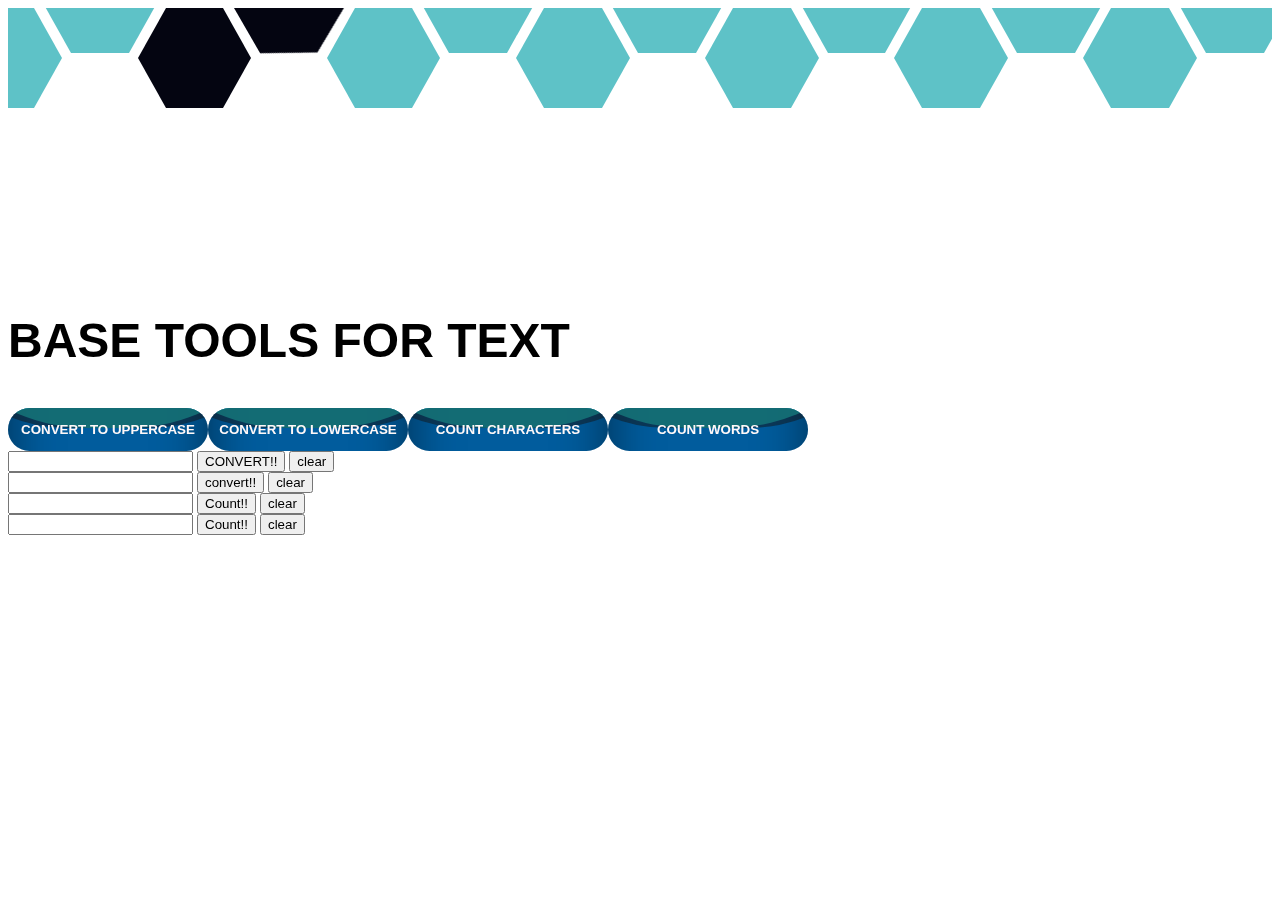
<file: index.html>
<!DOCTYPE html>
<html lang="en">

<head>
    <meta charset="UTF-8">
    <meta http-equiv="X-UA-Compatible" content="IE=edge">
    <meta name="viewport" content="width=device-width, initial-scale=1.0">
    <title>TEXT Tools</title>

    <link rel="stylesheet" href="style.css">
</head>

<body>
    <div id="hex" style="z-index: -2;"> </div>
    <div class="main_dibba" id="main_dibba">
        <div id="welcome" class="Name_call">
            <p class="welcome"></p>
        </div>
        <div class="dibba">
            <h2> Base Tools for text
            </h2>

            <div class="head_op_bar">

                <div class="opt btn btn1">
                    <button class="upp_case" id="upbtn">
                        <span>Convert to UPPERCASE</span> 
                        <div class="liquid"></div> 
                    </button>
                </div>
                <div class="opt btn btn2">
                    <button class="low_case" id="lowbtn">
                        <span> convert to lowercase</span>
                        <div class="liquid"></div> 
                    </button>
                </div>
                <div class="opt btn btn3">
                    <button id="charbtn" class="charbtn">
                        <span> Count characters</span>
                        <div class="liquid"></div> 
                    </button>
                </div>
                <div class="opt btn btn4">
                    <button id="countbtn" class="countbtn">
                        <span> Count words</span>
                        <div class="liquid"></div> 
                    </button>
                </div>

            </div>
            <div class="form_field">
                <div>
                    <form>
                        <input type="text" name="upptxt" id="upptxt">
                        <input type="submit" id="sub-up" value="CONVERT!!">
                        <input type="reset" value="clear">
                    </form>
                </div>
                <div>
                    <form>
                        <input type="text" name="lowtxt" id="lowtxt">
                        <input type="submit" id="sub-low" value="convert!!">
                        <input type="reset" value="clear">
                    </form>
                </div>
                <div>
                    <form>
                        <input type="text" name="chartxt" id="chartxt">
                        <input type="submit" id="sub-count" value="Count!!">
                        <input type="reset" value="clear">
                    </form>
                </div>
                <div>
                    <form>
                        <input type="text" name="counttxt" id="counttxt">
                        <input type="submit" id="sub-char" value="Count!!">
                        <input type="reset" value="clear">
                    </form>
                </div>
            </div>
            <div id="results">
                <h3 id="resulttxt"></h3>
            </div>
        </div>
    </div>

</body>
<script src="bg.js" type="text/javascript"></script>
<script src="bgmain.js" type="text/javascript"></script>

</html>
</file>
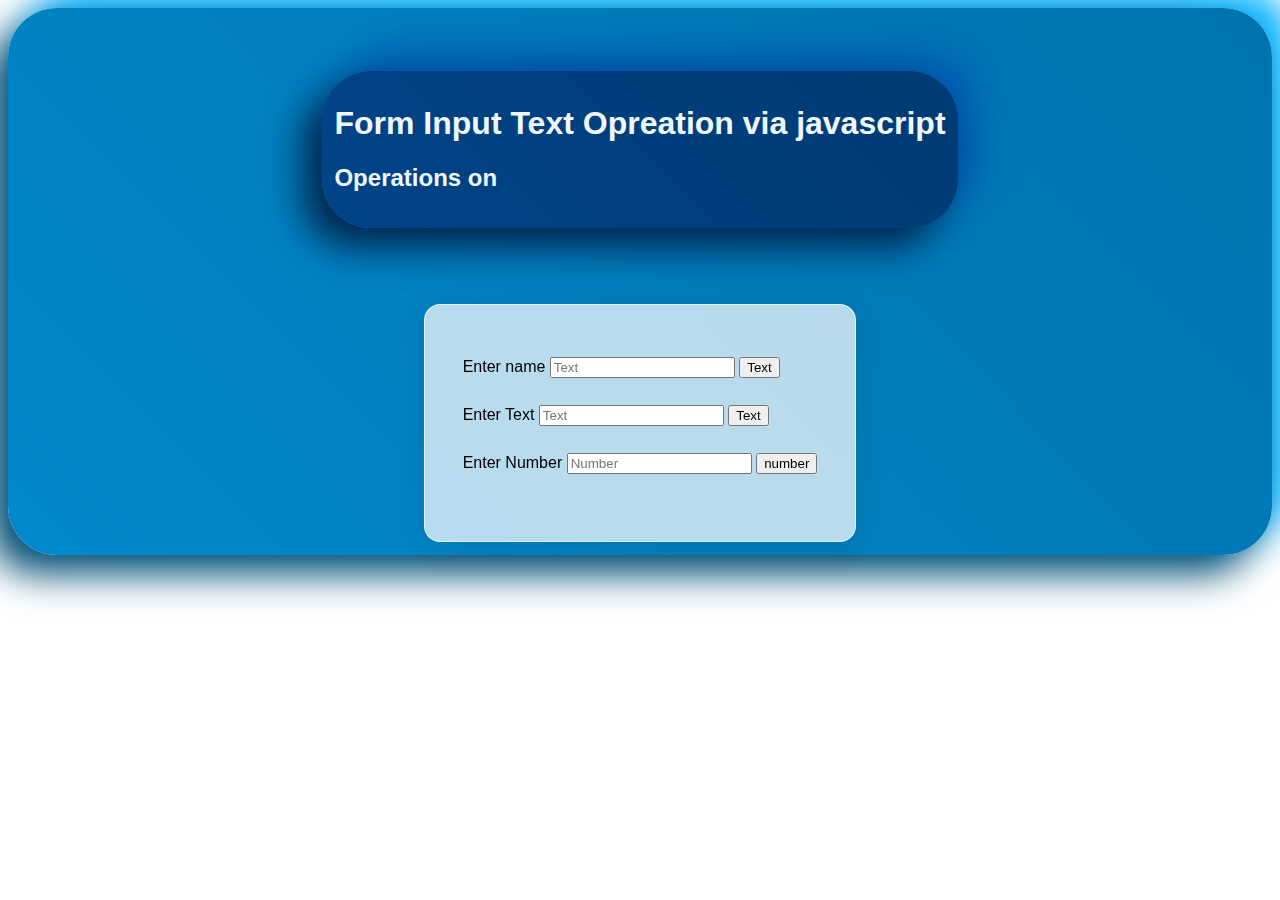
<file: into.html>
<!DOCTYPE html>
<html lang="en">

<head>
    <meta charset="UTF-8">
    <meta http-equiv="X-UA-Compatible" content="IE=edge">
    <meta name="viewport" content="width=device-width, initial-scale=1.0">
    <title>Dummy test on JS</title>
    <link rel="stylesheet" href="Style/dummy.css">
</head>

<body>
    <div class="maind">
        <div class="Head" id="head">
            <h1 title="text1">Form Input Text Opreation via javascript</h1>
            <h2 title="text2">Operations on
                <p id="tit"></p>
            </h2>
            <h3 id="welcome"></h3>
        </div>
        <div class="formarea">
            <div class="form0">
                <label>
                    Enter name
                </label>
                <input type="name" class="neam" id="form_f0" name="enter_value0" placeholder="Text">

                <input type="submit" value="Text" onclick="truth()">
            </div>

            <div class="form1">
                <label>
                    Enter Text
                </label>
                <input type="text" class="texty" id="form_f1" name="enter_value1" placeholder="Text">

                <input type="submit" value="Text" onclick="textop()">
            </div>
            <div class="form2">
                <label>
                    Enter Number
                </label>
                <input type="number" class="texty" id="form_f2" name="enter_value2" placeholder="Number" onclick="numop()">


                <input type="submit" value="number">
            </div>
            <div class="result1">
                <p id="test1"></p>
            </div>
            <div class="result2">
                <p id="test2"></p>
            </div>
        </div>
    </div>
    <script src="Scripts/tes.js"></script>
</body>

</html>
</file>
<file: style.css>
/* Inline #2 | file:///Z:/Code%20stuff/JS%20project/index.html */


/*replaced with hexes below
body {
    background-image: url("BG_Textools.webp");
    background-repeat: no-repeat;
    object-fit: fill;
    /*width: ;
    height: auto;*/


}

/*
    fill - This is default. The image is resized to fill the given dimension. If necessary, the image will be stretched or squished to fit
    contain - The image keeps its aspect ratio, but is resized to fit within the given dimension
    cover - The image keeps its aspect ratio and fills the given dimension. The image will be clipped to fit
    none - The image is not resized
    scale-down - the image is scaled down to the smallest version of none or contain
*/

/* Inline #2 | file:///Z:/Code%20stuff/JS%20project/index.html */
#main_dibba {
    background: rgba(162, 162, 162, 0.7);
    border-radius: 50px;
    filter: drop-shadow(0px 16px 25px #000);
    backdrop-filter: blur(17.3px);
    -webkit-backdrop-filter: blur(17.3px);
    border: 1px solid rgba(162, 162, 162, 0.39);
    display: flex;
    align-items: center;
    justify-content: center;
    z-index
}
.dibba {
    align-content: center;
    height: 21em;
    vertical-align: middle;
    align-self: initial;
    margin-top: 9%;
    width: max-content;
}
h2 {
    font-family: Arial;
    font-size: 3em;
    text-transform: uppercase;
}
.head_op_bar {
    display: flex;
    align-content: space-evenly;
}

/*button*/
button {
    position: relative;
    padding: 7% 5%;
    display: block;
    text-decoration: none;
    text-transform: uppercase;
    width: 200px;
    overflow: hidden;
    border-radius: 40px;
    border: none;
}
button span {
    position: relative;
    color: rgb(255, 248, 248);
    font-size: 1em;
    font-family: Arial;
    z-index: 1;
    font-weight: 600;
}

/*rem vs em
Relativity	: em is relative to the font-size of its direct or nearest parent	rem is relative to the HTML (root) font-size
Compounding Effect: em	May lead to a compounding effect	rem Does not lead to a compounding effect */
button .liquid {
    position: absolute;
    top: -80px;
    left: 0;
    width: 200px;
    height: 200px;
    background: #015c9d;
    box-shadow: inset 0 0 50px rgba(0, 0, 0, .5);
    transition: .5s;
}
button .liquid::after,
button .liquid::before {
    content: '';
    width: 200%;
    height: 200%;
    position: absolute;
    top: 0;
    left: 50%;
    transform: translate(-50%, -75%);
    background: rgb(243, 38, 38);
}
button .liquid::before {
    border-radius: 45%;
    background: rgba(23, 226, 230, 0.782);
    animation: animate 5s linear infinite;
}
button .liquid::after {
    border-radius: 40%;
    background: rgba(20, 20, 20, .5);
    animation: animate 10s linear infinite;
}
button:hover .liquid {
    top: -120px;
}
@keyframes animate {
    0% {
        transform: translate(-50%, -75%) rotate(0deg);
    }
    
    100% {
        transform: translate(-50%, -75%) rotate(360deg);
    }
}

/*background*/
.hexagon {
    position: relative;
    width: 57.735026918925px;
    height: 100px;
    margin: 10px 18.433756729731px;
    background-color: #5ec2c7;
    transition: all 650ms ease-in-out;
    z-index: -2;
}
.hexagon:before,
.hexagon:after {
    content: "";
    position: absolute;
    border-top: 50px solid transparent;
    border-bottom: 50px solid transparent;
    transition: all 650ms ease-in-out;
    z-index: -2;
}
.hexagon:before {
    left: 100%;
    border-left: 28.867513459463px solid #5ec2c7;
}
.hexagon:after {
    right: 100%;
    border-right: 28.867513459463px solid #5ec2c7;
}
.hexagon.highlight,
.hexagon:hover {
    transition: all 150ms ease-in-out;
}
.hexagon.highlight:before,
.hexagon.highlight:after,
.hexagon:hover:before,
.hexagon:hover:after {
    transition: all 150ms ease-in-out;
}
.hexagon:hover {
    cursor: pointer;
    background-color: #f3f88b;
}
.hexagon:hover:before,
.hexagon:hover:after {
    border-left-color: #f3f88b;
    border-right-color: #f3f88b;
}
.hexagon.highlight {
    background-color: #040511;
}
.hexagon.highlight:before,
.hexagon.highlight:after {
    border-left-color: #040511;
    border-right-color: #040511;
}
.col {
    position: relative;
    top: -10px;
    left: -50px;
    display: inline-block;
    z-index: -2;
}
.col:nth-of-type(even) {
    top: -65px;
}
#hex {
    height: 100%;
    width: 100%;
    overflow: hidden;
    white-space: nowrap;
    z-index: -2;
}
</file>
<file: Style/dummy.css>
* {
    font-family: Arial, Helvetica, sans-serif;
}

.body {
    background-color: #004d73;
    height: 100%;
    -moz-box-sizing: border-box;
    box-sizing: border-box;
    animation: dibba_mover 2s ease 0s infinite normal both;
}

.Head {
    border-radius: 49px;
    background: linear-gradient(225deg, #003a73, #004489);
    box-shadow: -19px 19px 38px #00264d, 19px -19px 38px #005ab3;
    margin: 5%;
    padding: 1%;
    color: aliceblue;
    animation: dibba_mover 2s ease 0s infinite normal both;
}

@keyframes dibba_mover {
    0% {
        animation-timing-function: ease-in;
        opacity: 1;
        transform: translateY(-45px);
    }
    24% {
        opacity: 1;
    }
    40% {
        animation-timing-function: ease-in;
        transform: translateY(-24px);
    }
    65% {
        animation-timing-function: ease-in;
        transform: translateY(-12px);
    }
    82% {
        animation-timing-function: ease-in;
        transform: translateY(-6px);
    }
    93% {
        animation-timing-function: ease-in;
        transform: translateY(-4px);
    }
    25%,
    55%,
    75%,
    87% {
        animation-timing-function: ease-out;
        transform: translateY(0px);
    }
    100% {
        animation-timing-function: ease-out;
        opacity: 1;
        transform: translateY(0px);
    }
}

.maind {
    display: flex!important;
    flex-direction: column;
    flex-wrap: wrap;
    justify-content: center;
    align-items: center;
    align-content: center;
    border-radius: 49px;
    background: linear-gradient(225deg, #0073ad, #0089cd);
    box-shadow: -19px 19px 38px #004d73, 19px -19px 38px #00b3ff;
}

.maind:nth-child(1) {
    display: block;
    flex-grow: 0;
    flex-shrink: 1;
    flex-basis: auto;
    align-self: auto;
    order: 0;
}

.maind:nth-child(2) {
    display: block;
    flex-grow: 0;
    flex-shrink: 1;
    flex-basis: auto;
    align-self: auto;
    order: 0;
}

.maind:nth-child(3) {
    display: block;
    flex-grow: 0;
    flex-shrink: 1;
    flex-basis: auto;
    align-self: auto;
    order: 0;
}

.maind:nth-child(3) {
    display: block;
    flex-grow: 0;
    flex-shrink: 1;
    flex-basis: auto;
    align-self: auto;
    order: 0;
}

.maind:nth-child(4) {
    display: block;
    flex-grow: 0;
    flex-shrink: 1;
    flex-basis: auto;
    align-self: auto;
    order: 0;
}

.formarea {
    background: rgba(255, 255, 255, 0.72);
    border-radius: 16px;
    box-shadow: 0 4px 30px rgba(0, 0, 0, 0.1);
    backdrop-filter: blur(20px);
    -webkit-backdrop-filter: blur(20px);
    border: 1px solid rgba(255, 255, 255, 0.61);
    width: max-content;
    height: max-content;
    padding: 3%;
    margin: 1%;
    /* dummy.css | file:///Z:/Code%20stuff/JS%20project/Style/dummy.css */
    line-height: 3rem;
}
</file>
